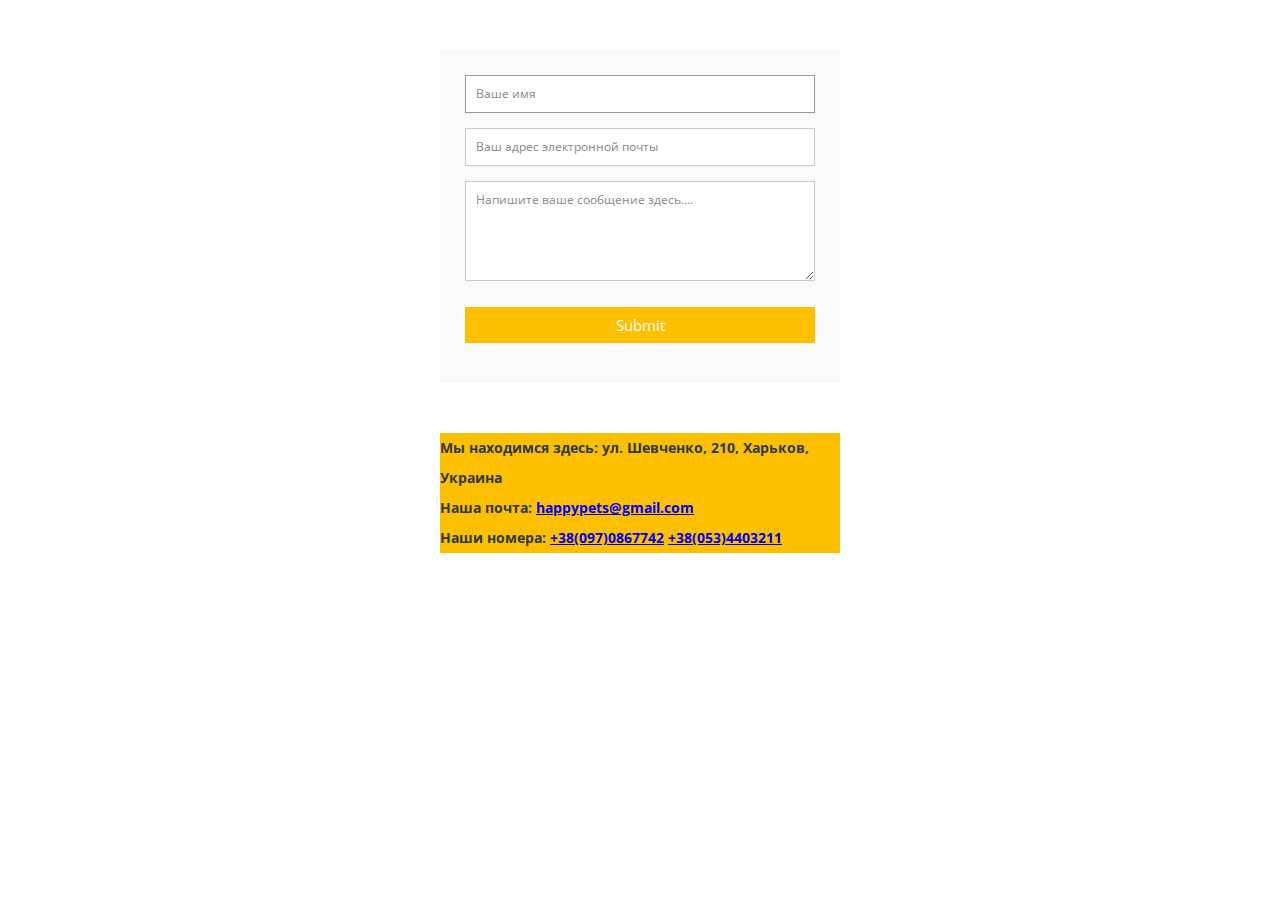
<file: app/templates/info.html>
<!DOCTYPE html>
<html lang="en">
<head>
    <meta charset="UTF-8">
    <title>Title</title>
</head>
<style>@import url(https://fonts.googleapis.com/css?family=Open+Sans:400italic,400,300,600);

* {
    margin: 0;
    padding: 0;
    box-sizing: border-box;
    -webkit-box-sizing: border-box;
    -moz-box-sizing: border-box;
    -webkit-font-smoothing: antialiased;
    -moz-font-smoothing: antialiased;
    -o-font-smoothing: antialiased;
    font-smoothing: antialiased;
    text-rendering: optimizeLegibility;
}

body {
    font-family: "Open Sans", Helvetica, Arial, sans-serif;
    font-weight: 300;
    font-size: 12px;
    line-height: 30px;
    color: #777;
    background: #FFF;
}

.container {
    max-width: 400px;
    width: 100%;
    margin: 0 auto;
    position: relative;
}

#contact input[type="text"], #contact input[type="email"], #contact input[type="tel"], #contact input[type="url"], #contact textarea, #contact button[type="submit"] {
    font: 400 12px/16px "Open Sans", Helvetica, Arial, sans-serif;
}

#contact {
    background: #F9F9F9;
    padding: 25px;
    margin: 50px 0;
}

#contact h3 {
    color: #F96;
    display: block;
    font-size: 30px;
    font-weight: 400;
}

#contact h4 {
    margin: 5px 0 15px;
    display: block;
    font-size: 13px;
}

fieldset {
    border: medium none !important;
    margin: 0 0 10px;
    min-width: 100%;
    padding: 0;
    width: 100%;
}

#contact input[type="text"], #contact input[type="email"], #contact input[type="tel"], #contact input[type="url"], #contact textarea {
    width: 100%;
    border: 1px solid #CCC;
    background: #FFF;
    margin: 0 0 5px;
    padding: 10px;
}

#contact input[type="text"]:hover, #contact input[type="email"]:hover, #contact input[type="tel"]:hover, #contact input[type="url"]:hover, #contact textarea:hover {
    -webkit-transition: border-color 0.3s ease-in-out;
    -moz-transition: border-color 0.3s ease-in-out;
    transition: border-color 0.3s ease-in-out;
    border: 1px solid #AAA;
}

#contact textarea {
    height: 100px;
    max-width: 100%;
}

#contact button[type="submit"] {
    cursor: pointer;
    width: 100%;
    border: none;
    background: #fcc000;
    color: #FFF;
    margin: 0 0 5px;
    padding: 10px;
    font-size: 15px;
}

#contact button[type="submit"]:hover {
    background: #FFF;
    -webkit-transition: background 0.3s ease-in-out;
    -moz-transition: background 0.3s ease-in-out;
    transition: background-color 0.3s ease-in-out;
}

#contact button[type="submit"]:active {
    box-shadow: inset 0 1px 3px rgba(0, 0, 0, 0.5);
}

#contact input:focus, #contact textarea:focus {
    outline: 0;
    border: 1px solid #999;
}

::-webkit-input-placeholder {
    color: #888;
}

:-moz-placeholder {
    color: #888;
}

::-moz-placeholder {
    color: #888;
}

:-ms-input-placeholder {
    color: #888;
}
</style>
<body>
<div class="container" id="col-1">
    <form id="contact" action="" method="post">
        <fieldset>
            <input placeholder="Ваше имя" type="text" tabindex="1" required autofocus>
        </fieldset>
        <fieldset>
            <input placeholder="Ваш адрес электронной почты" type="email" tabindex="2" required>
        </fieldset>
        <fieldset>
            <textarea placeholder="Напишите ваше сообщение здесь...." tabindex="5" required></textarea>
        </fieldset>
        <fieldset>
            <button name="Отправить" type="submit" id="contact-submit" data-submit="...Отправляется">Submit</button>
        </fieldset>
    </form>
    <div style="background-color: #fcc000">
        <h3 style="color: #2f3947">
            Мы находимся здесь:
            ул. Шевченко, 210, Харьков, Украина<br>
            Наша почта: <a href="happypets@gmail.com">happypets@gmail.com</a><br>
            Наши номера:
            <a href="tel:+38(097)0867742">+38(097)0867742</a>
            <a href="tel:++38(053)4403211">+38(053)4403211</a>
        </h3>
    </div>
</div>
</body>
</html>
</file>
